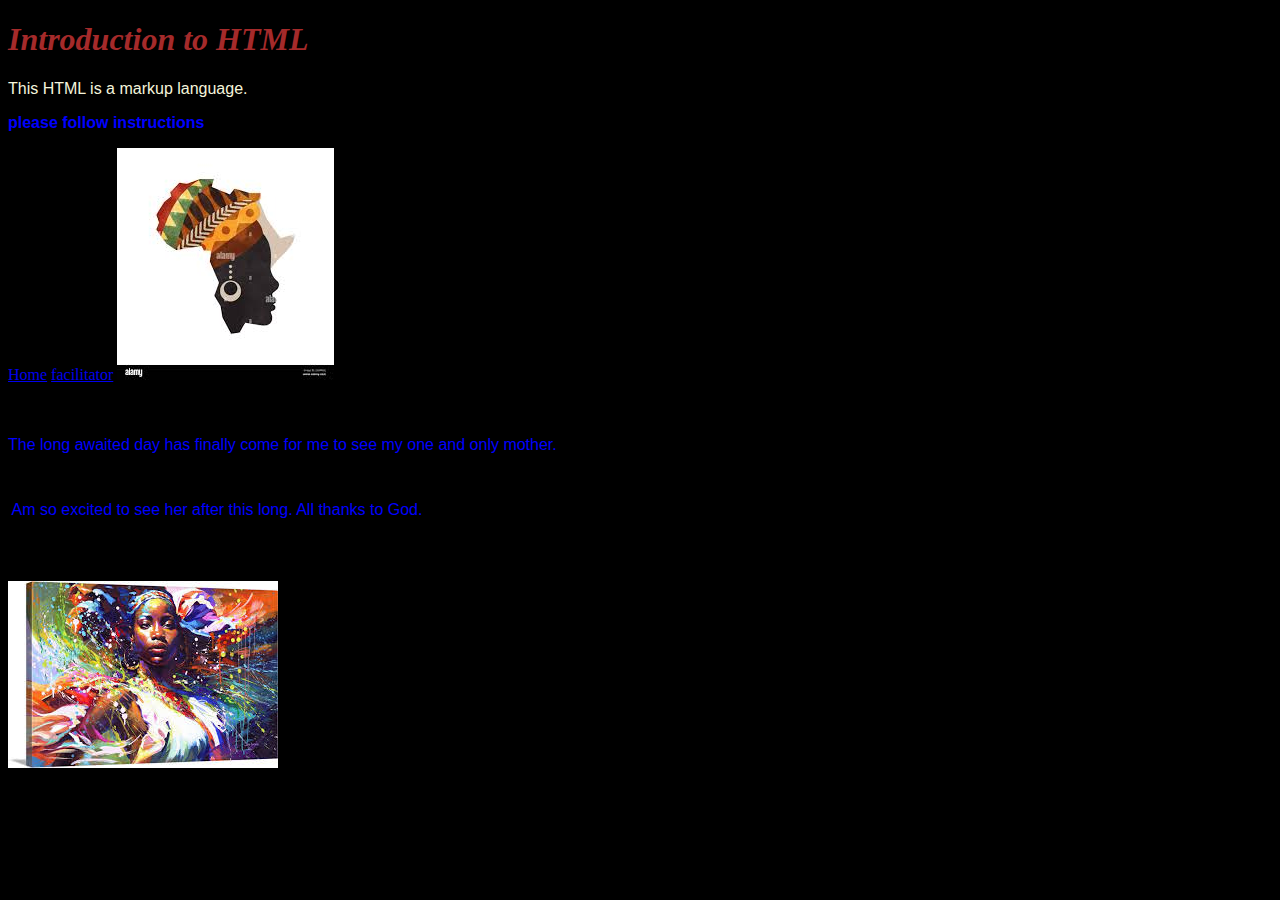
<file: index.html>
<!DOCTYPE html>
<html lang="en">
<head>
    <meta charset="UTF-8">
    <meta name="viewport" content="width=device-width, initial-scale=1.0">
    <title>HTML</title>
    <link rel="stylesheet" href="index.css"
    
    
</head>
<body>
    <h1>Introduction to HTML</h1>
    <p style="color: beige;"> This HTML is a markup language.</p>
    <p><strong> please follow instructions</strong></p>
    <a href="home.html">Home</a> <a href="facilitator.html">facilitator</a>
    <img src="art3.jpg">
    <br>
    <br>
    <br>
    <p>The long awaited day has finally come for me to see my one and only mother.
    <pre>
        <p> Am so excited to see her after this long. All thanks to God.</p>
    </pre>
    </p>
    <img src="art4.jpg">

</body>
</html>
</file>
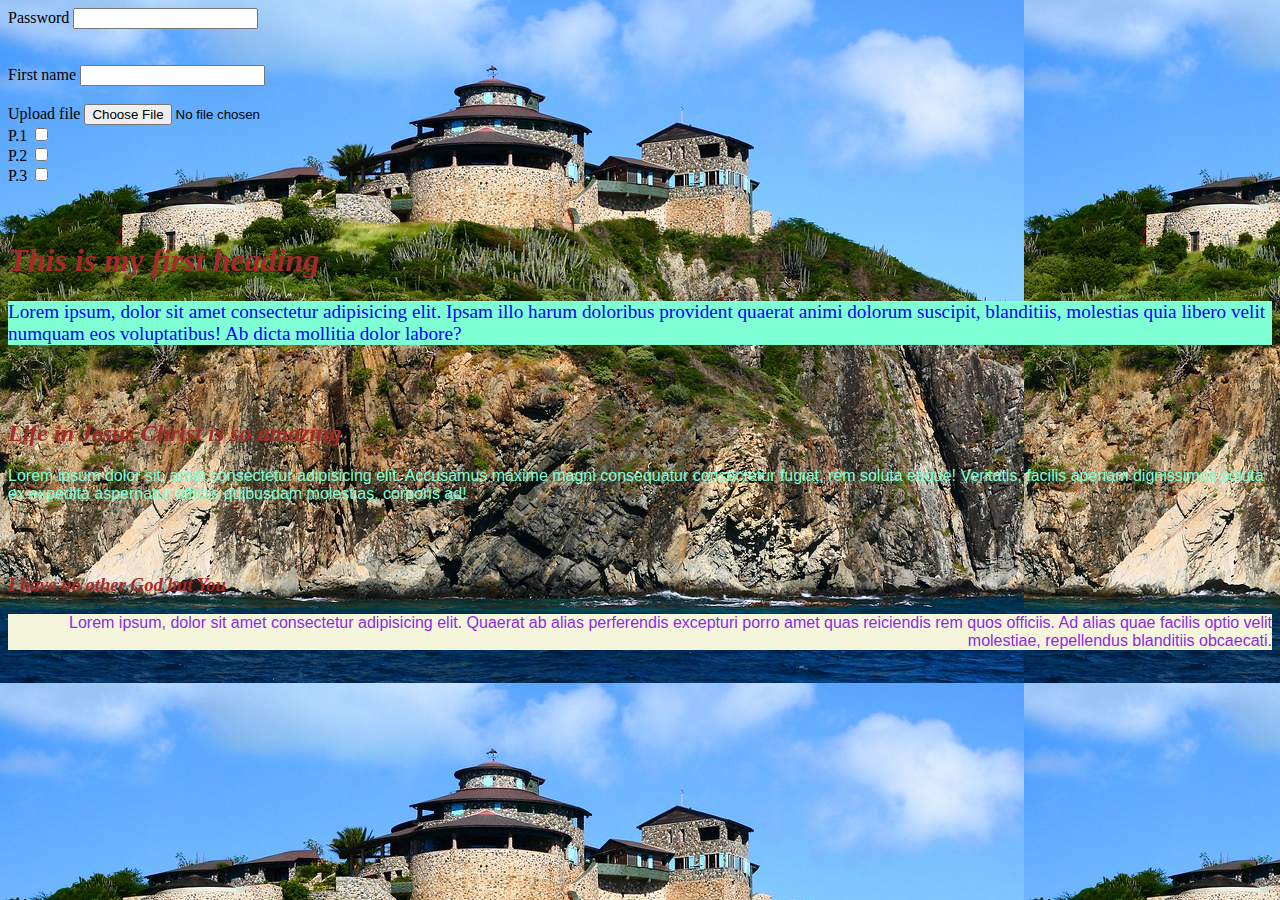
<file: facilitator.html>
<!DOCTYPE html>
<html lang="en">
<head>
    <meta charset="UTF-8">
    <meta name="viewport" content="width=device-width, initial-scale=1.0">
    <title>Facilitator</title>
    <link rel="stylesheet" href="index.css">
    
</head>
<body>
    <style>
        body{
            background-image: url(rockhouse.jpg); 
        }
    </style>
   <label for="password">Password</label> 
   <input type="password" id="password" name="password"><br><br><br>
   <label for="fname">First name</label>
   <input type="text"fname id="fname" name="fname"><br><br>
   <label for="file">Upload file</label>
   <input type="file" id="file" name="file"><br>


   <label for="P.1">P.1</label>
   <input type="checkbox" id="P.1" name="p.1" value="Kevin"><br>
   <label for="P.2">P.2</label>
   <input type="checkbox" id="P.2" name="p.2" value="Sharon"><br>
   <label for="P.3"> P.3</label>
   <input type="checkbox" id="P.3" name="p.3" value="Ibrahim">
   <br>
   <br>
   <br>
   <h1> This is my first heading</h1>
   <p style="background-color: aquamarine;font-size: larger;font-family: Georgia, 'Times New Roman', Times, serif;">Lorem ipsum, dolor sit amet consectetur adipisicing elit. Ipsam illo harum doloribus provident quaerat animi dolorum suscipit, blanditiis, molestias quia libero velit numquam eos voluptatibus! Ab dicta mollitia dolor labore?</p>
   <br>
   <br>
   <h2> Life in Jesus Christ is so amazing</h2>
   <p class="sharon">Lorem ipsum dolor sit, amet consectetur adipisicing elit. Accusamus maxime magni consequatur consectetur fugiat, rem soluta eaque! Veritatis, facilis aperiam dignissimos soluta ex expedita aspernatur officiis quibusdam molestias, corporis ad!</p>
   <br>
   <br>
   <h3> I have no other God but You</h3>
   <p id="ibra">Lorem ipsum, dolor sit amet consectetur adipisicing elit. Quaerat ab alias perferendis excepturi porro amet quas reiciendis rem quos officiis. Ad alias quae facilis optio velit molestiae, repellendus blanditiis obcaecati.</p>

   
</body>
</html>
</file>
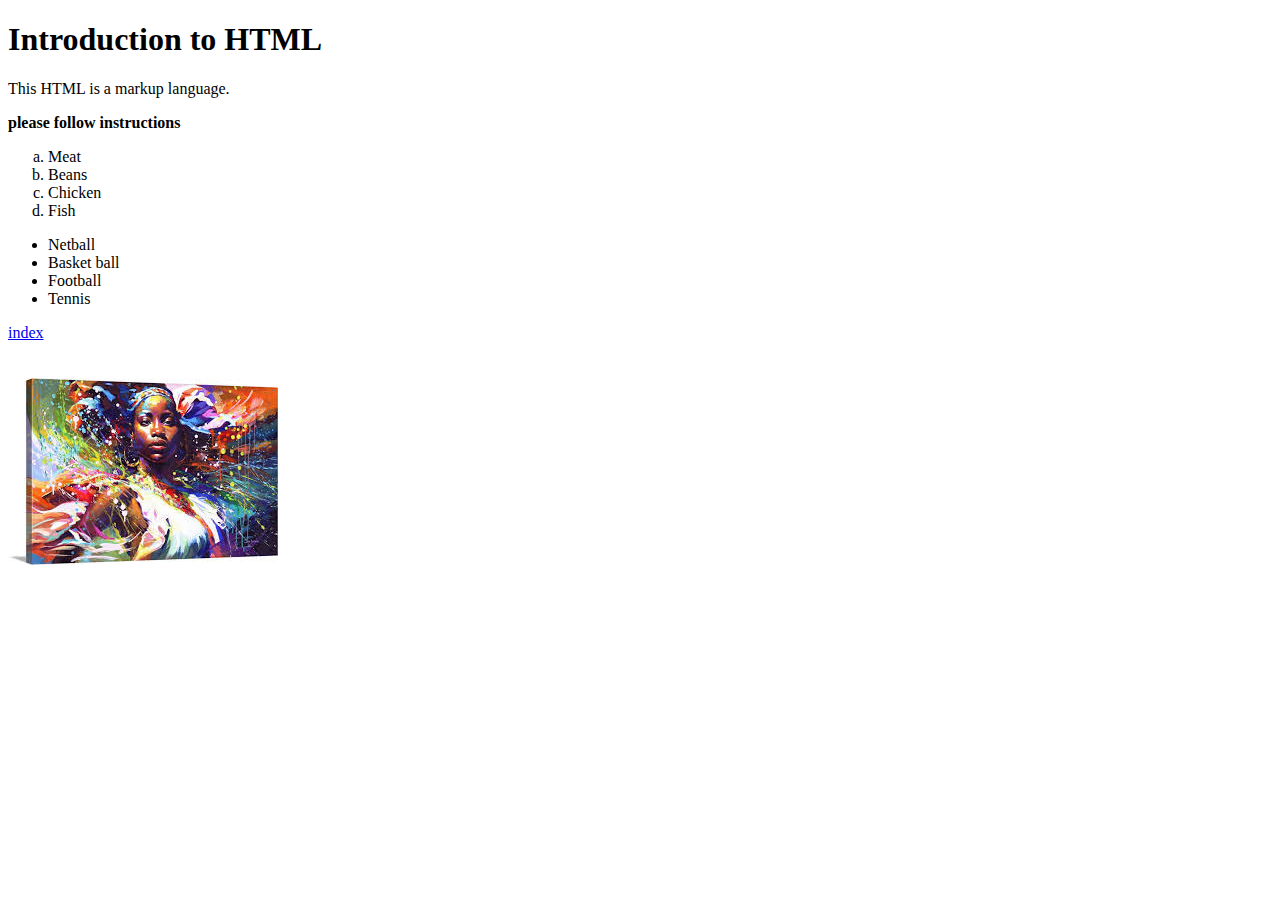
<file: home.html>
<!DOCTYPE html>
<html lang="en">
<head>
    <meta charset="UTF-8">
    <meta name="viewport" content="width=device-width, initial-scale=1.0">
    <title>Home</title>
</head>
<body>
    <h1>Introduction to HTML</h1>
    <p> This HTML is a markup language.</p>
    <p><strong> please follow instructions</strong></p>
    <ol type="a">
        <li> Meat</li>
        <li> Beans</li>
        <li> Chicken</li>
        <li> Fish</li>
    </ol>

    <ul>
        <li> Netball</li>
        <li> Basket ball</li>
        <li> Football</li>
        <li> Tennis</li>
    </ul>
    <a href="index.html">index</a>
    <br>
    <br>
    <br>
    <a href="staff.html"><img src="art4.jpg"></a>
    
</body>
</html>
</file>
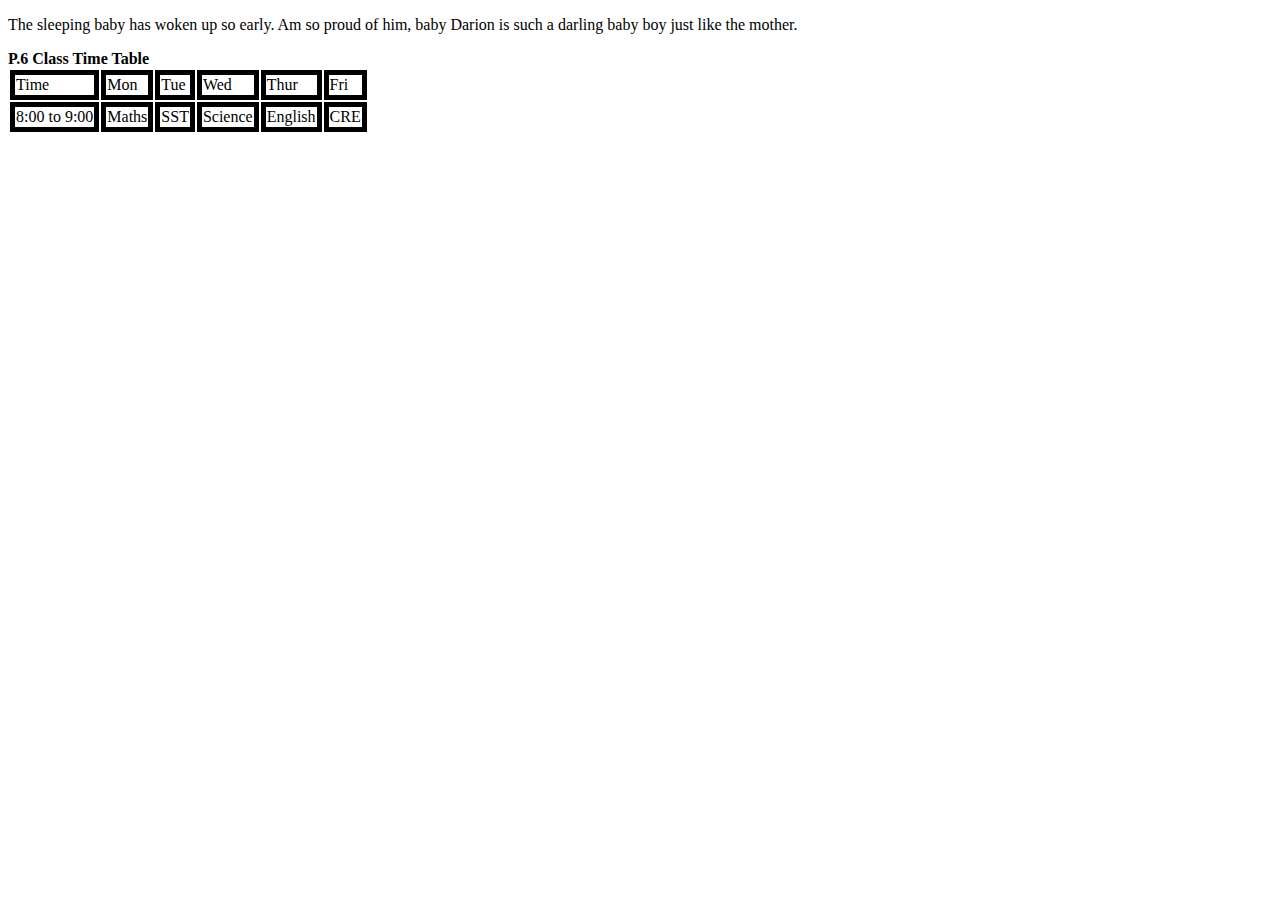
<file: staff.html>
<!DOCTYPE html>
<html lang="en">
<head>
    <meta charset="UTF-8">
    <meta name="viewport" content="width=device-width, initial-scale=1.0">
    <title>Table</title>
    
</head>
<body>
    <p> The sleeping baby has woken up so early. Am so proud of him, baby Darion is such a darling baby boy just like the mother.</p>
    <table>
        <style>
            table th, td {
                border: 5px solid black;
            }
        </style>
        <thead><b>P.6 Class Time Table</b></thead>
        <tr>
            <td> Time</td>
            <td>Mon</td>
            <td>Tue</td>
            <td>Wed</td>
            <td>Thur</td>
            <td>Fri</td>
        </tr>
        <tr>
            <td>8:00 to 9:00</td>
            <td>Maths</td>
            <td>SST</td>
            <td>Science</td>
            <td>English</td>
            <td>CRE</td>
        </tr>
    </table>
</body>
</html>
</file>
<file: index.css>
h1,h2,h3{
font-style: italic; color: brown;
}
p{
    color: blue; font-family: 'Segoe UI', Tahoma, Geneva, Verdana, sans-serif;

}
.sharon{
    color: aquamarine; font-weight: 200; border: 0cap;
}
#ibra{
    color: blueviolet;text-align: right; background-color: beige;
}
body{
    background-color: black;
}
</file>
